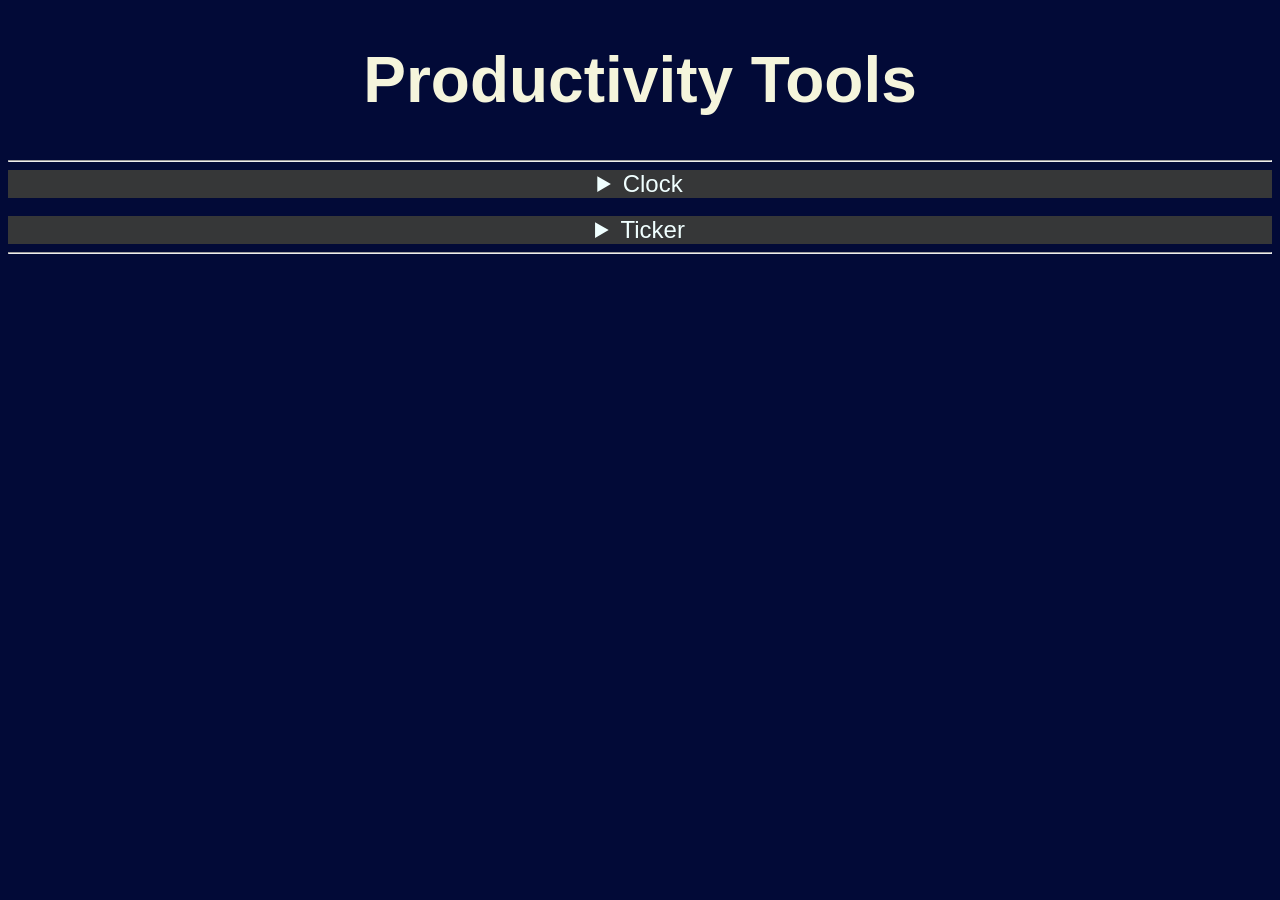
<file: ProductivityWebsite/index.html>
<!DOCTYPE html>
<html>
<head>
    <title>Productivity Tools</title>
    <link rel="stylesheet" href="styles.css">
    <script src="script.js" defer></script>
</head>
<body>
    <div class="title center">
        <h1>Productivity Tools</h1>
    </div>
    <hr>
    <div class="content center">
        <details>
            <summary>Clock</summary>
            <div class="clock">
                <h1 class="section-display" id="clockDisplay">00:00:00</h1>
                <p id="lapData" class="center" style="display:none; height: 100px; overflow-y: auto;"> </p>
                <button id="startStop" onclick="clockOnOff()">Start</button>
                <button id="lapClock" onclick="lapClock()">Lap</button>
                <button id="resetClock" onclick="resetClock()">Reset</button>
            </div>
        </details>
        <br>
        <details>
            <summary>Ticker</summary>
            <div class="ticker">
            <h1 class="section-display" id="tickerDisplay">0</h1>
            <button id="tickerPlus" onclick="tickerAddOne()">+</button>
            <button id="tickerMinus" onclick="tickerSubtractOne()">-</button>
            <button id="tickerReset" onclick="tickerReset()">Reset</button> 
        </div>
        </details>
    </div>
    <hr>
</body>
</html>
</file>
<file: ProductivityWebsite/styles.css>
body {
	background-color: #020a37;
	color:beige;
}
summary {
	font-family: Sans-serif;
	font-size: 1.5em;
	background-color: #363738;
	color:azure
}
.center {
	text-align: center;
}
.title {
	font-family: Sans-serif;
	font-size: 2em;
	margin: 10px;
}

.content button {
  background-color: #4a90e2;
  color: white;
  padding: 10px 20px;
  border: 5px solid black;
  border-radius: 10px;
  cursor: pointer;
  margin: 10px;
  font-size: 2em;
}

.section-display {
	font-size: 4em;
}
</file>
